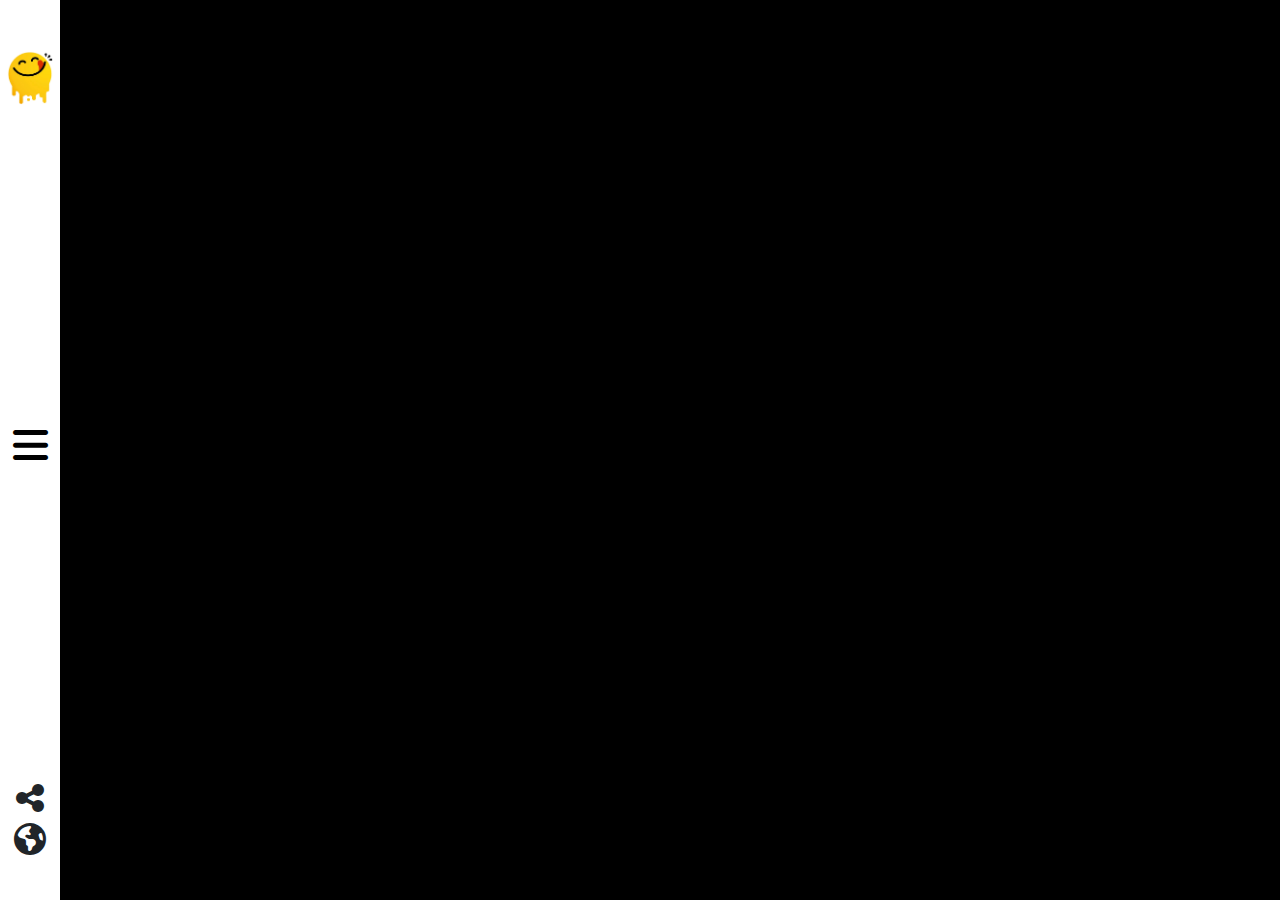
<file: index.html>
<!DOCTYPE html>
<html lang="en">
<head>
    <meta charset="UTF-8">
    <!-- Icon Header -->
    <link rel="icon" type="image/x-icon" href="./photos/logo.png">
    <!-- Scale Width For Screens -->
    <meta name="viewport" content="width=device-width, initial-scale=1.0">
    <!-- Bootstrap CSS -->
    <link rel="stylesheet" href="./css/bootstrap.min.css">
    <!-- Font Awesome CSS -->
    <link rel="stylesheet" href="./css/all.min.css">
    <!-- Custom CSS -->
    <link rel="stylesheet" href="./css/index.css">
    <title>Yummy</title>
</head>
<body class="bg-black">
    <aside>
        <!-- Main aside section -->
        <div class="bg-black position-fixed top-0 start-0 bottom-0 d-flex flex-column pt-5 justify-content-between z-1 aside mainAside" id="mainAside">
            <div>
                <!-- Navigation links -->
                <ul class="list-unstyled">
                    <li class="searchLink"><a id="searchLink" href="./html/search.html">Search</a></li>
                    <li class="searchCategories"><a id="searchCategories" href="./html/categories.html">Categories</a></li>
                    <li class="searchArea"><a id="searchArea" href="./html/areas.html">Area</a></li>
                    <li class="SearchIngredients"><a id="SearchIngredients" href="./html/ingredients.html">Ingredients</a></li>
                    <li class="ContactUs"><a id="ContactUs" href="./html/contacts.html">Contact Us</a></li>
                </ul>
            </div>
            <!-- Social media icons and copyright -->
            <div class="bottomSide text-white">
                <div class="d-flex justify-content-evenly mb-4">
                    <i class="fa-brands fa-facebook fa-2xl text-primary"></i>
                    <i class="fa-brands fa-twitter fa-2xl text-info"></i>
                    <i class="fa-brands fa-youtube fa-2xl text-danger"></i>
                </div>
                <p class="ms-2 text-center">Copyright ©2024 By Mohamed Gouda All Rights Reserved.</p>
            </div>
        </div>
        <!-- Sub aside section -->
        <div class="subAside z-1 py-5 px-2 d-flex flex-column justify-content-between align-items-center" id="subAside">
            <div class="pic text-center">
                <!-- Logo -->
                <a href="./index.html"><img src="./photos/logo.png" alt="" width="50"></a>
            </div>
            <div class="closeAside text-center">
                <!-- Close and open buttons for aside -->
                <button type="button" class="btn-close btn-lg fs-3 text-black opacity-100" aria-label="Close" id="clodeAside"></button>
                <button class="btn btn-toolbar fs-1 text-black border-0" id="openAside"><i class="fa-solid fa-bars"></i></button>
            </div>
            <!-- Additional social icons -->
            <div class="socialIcon text-center">
                <i class="fa-solid fa-share-nodes fa-2xl mb-4"></i>
                <i class="fa-solid fa-earth-americas fa-2xl mt-3"></i>
            </div>
        </div>
    </aside>
    <main>
        <div class="container">
            <!-- Main content area -->
            <div class="row g-3 py-sm-5 py-3" id="mainContent">
                <div class="layer position-absolute start-0 end-0 top-0 bottom-0 justify-content-center align-items-center mainLoader z-n1">
                    <span class="loader"></span>
                </div>  
            </div>
            <!-- Sub content area -->
            <div class="row d-none py-sm-5 py-3" id="subContent">
                <div class="layer position-absolute start-0 end-0 top-0 bottom-0 justify-content-center align-items-center mainLoader z-n1">
                    <span class="loader"></span>
                </div> 
            </div>
        </div>
    </main>
    <!-- jQuery Library -->
    <script src="./js/jquery-3.7.1.min.js"></script>
    <!-- Bootstrap Bundle JS -->
    <script src="./js/bootstrap.bundle.min.js"></script>
    <!-- Custom JS -->
    <script src="./js/index.js"></script>
</body>
</html>
</file>
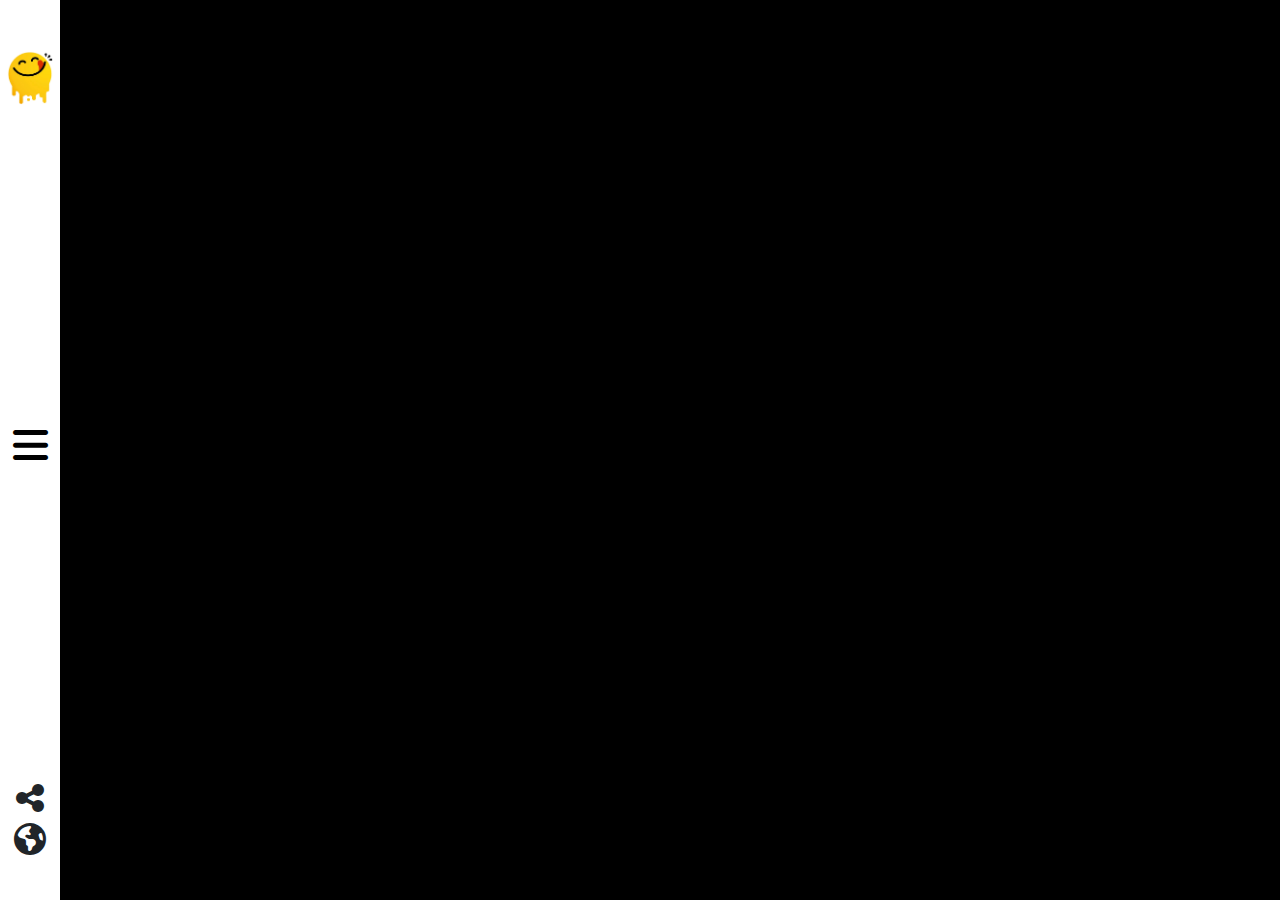
<file: html/areas.html>
<!DOCTYPE html>
<html lang="en">
<head>
    <meta charset="UTF-8">
    <!-- Icon Header -->
    <link rel="icon" type="image/x-icon" href="../photos/logo.png">
    <!-- Scale Width For Screens -->
    <meta name="viewport" content="width=device-width, initial-scale=1.0">
    <!-- Bootstrap CSS -->
    <link rel="stylesheet" href="../css/bootstrap.min.css">
    <!-- Font Awesome CSS -->
    <link rel="stylesheet" href="../css/all.min.css">
    <!-- Custom CSS -->
    <link rel="stylesheet" href="../css/index.css">
    <title>Yummy</title>
</head>
<body class="bg-black">
    <aside>
        <!-- Main Aside Panel -->
        <div class="bg-black position-fixed top-0 start-0 bottom-0 d-flex flex-column pt-5 justify-content-between z-1 aside mainAside" id="mainAside">
            <div>
                <!-- Navigation Links -->
                <ul class="list-unstyled">
                    <li class="searchLink"><a id="searchLink" href="./search.html">Search</a></li>
                    <li class="searchCategories"><a id="searchCategories" href="./categories.html">Categories</a></li>
                    <li class="searchArea"><a id="searchArea" href="./areas.html">Area</a></li>
                    <li class="SearchIngredients"><a id="SearchIngredients" href="./ingredients.html">Ingredients</a></li>
                    <li class="ContactUs"><a id="ContactUs" href="./contacts.html">Contact Us</a></li>
                </ul>
            </div>
            <!-- Social Icons and Copyright -->
            <div class="bottomSide text-white">
                <div class="d-flex justify-content-evenly mb-4">
                    <i class="fa-brands fa-facebook fa-2xl text-primary"></i>
                    <i class="fa-brands fa-twitter fa-2xl text-info"></i>
                    <i class="fa-brands fa-youtube fa-2xl text-danger"></i>
                </div>
                <p class="ms-2 text-center">Copyright ©2024 By Mohamed Gouda All Rights Reserved.</p>
            </div>
        </div>
        <!-- Sub Aside Panel -->
        <div class="subAside z-1 py-5 px-2 d-flex flex-column justify-content-between align-items-center" id="subAside">
            <div class="pic text-center">
                <a href="../index.html"><img src="../photos/logo.png" alt="" width="50"></a>
            </div>
            <div class="closeAside text-center">
                <button type="button" class="btn-close btn-lg fs-3 text-black opacity-100 " aria-label="Close" id="clodeAside"></button>
                <button class="btn btn-toolbar fs-1 text-black border-0" id="openAside"><i class="fa-solid fa-bars"></i></button>
            </div>
            <div class="socialIcon text-center">
                <i class="fa-solid fa-share-nodes fa-2xl mb-4"></i>
                <i class="fa-solid fa-earth-americas fa-2xl mt-3"></i>
            </div>
        </div>
    </aside>
    <!-- Main Content Area -->
    <main>
        <div class="container">
            <!-- Category Content -->
            <div class="row g-4 py-sm-5 py-3" id="areaContent">
                <!-- Loader Placeholder -->
                <div class="layer position-absolute start-0 end-0 top-0 bottom-0 justify-content-center align-items-center mainLoader z-n1">
                    <span class="loader"></span>
                </div> 
            </div>
            <!-- Sub Content Placeholder -->
            <div class="row d-none py-sm-5 py-3" id="subContent">
                <!-- Loader Placeholder -->
                <div class="layer position-absolute start-0 end-0 top-0 bottom-0 justify-content-center align-items-center mainLoader z-n1">
                    <span class="loader"></span>
                </div> 
            </div>
        </div>
    </main>
    <!-- jQuery Library -->
    <script src="../js/jquery-3.7.1.min.js"></script>
    <!-- Bootstrap Bundle JS -->
    <script src="../js/bootstrap.bundle.min.js"></script>
    <!-- Custom JS -->
    <script src="../js/areas.js"></script>
</body>
</html>
</file>
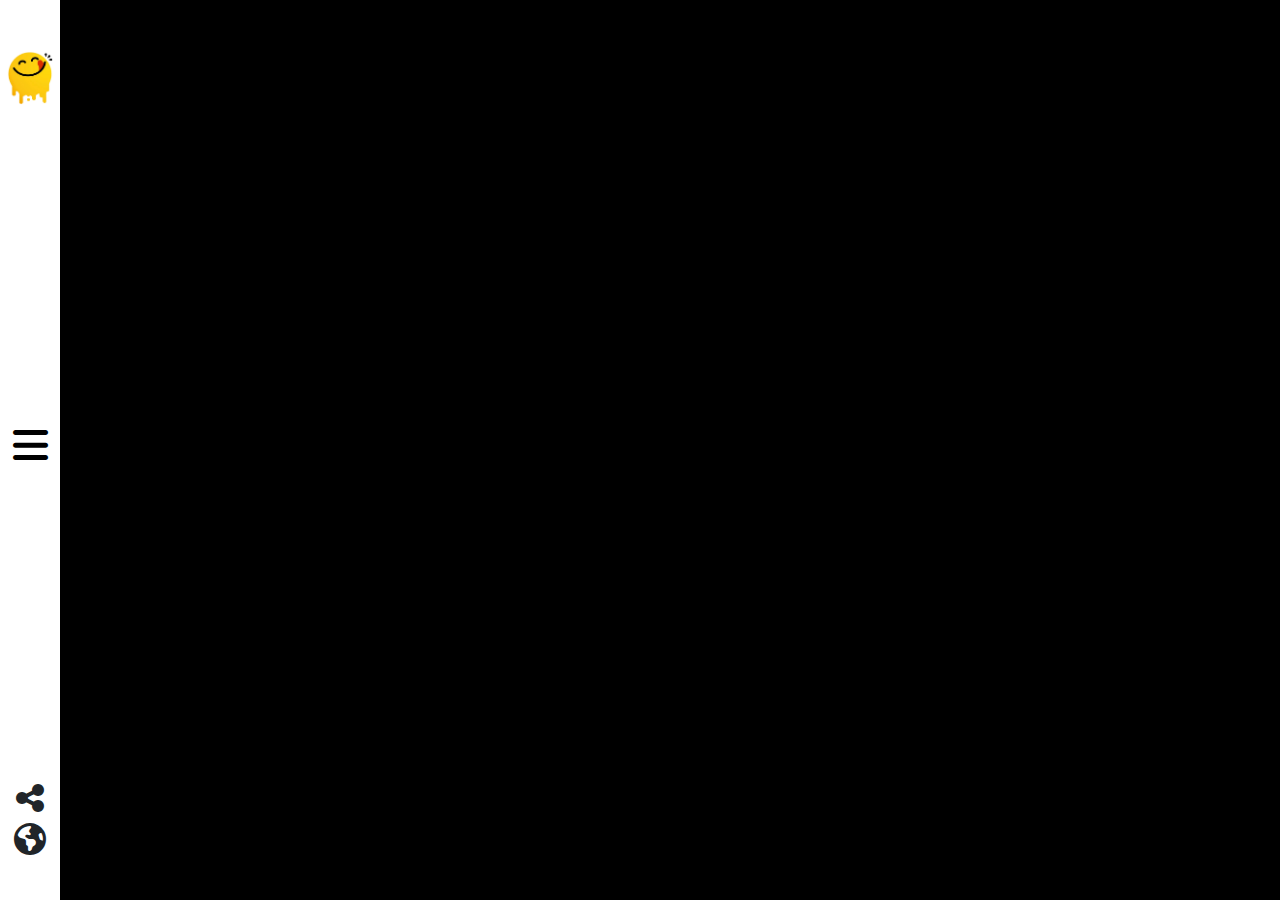
<file: html/categories.html>
<!DOCTYPE html>
<html lang="en">
<head>
    <meta charset="UTF-8">
    <!-- Icon Header -->
    <link rel="icon" type="image/x-icon" href="../photos/logo.png">
    <!-- Sacle Width For Screens -->
    <meta name="viewport" content="width=device-width, initial-scale=1.0">
    <!-- Bootstrap CSS -->
    <link rel="stylesheet" href="../css/bootstrap.min.css">
    <!-- Font Awesome CSS -->
    <link rel="stylesheet" href="../css/all.min.css">
    <!-- Custom CSS -->
    <link rel="stylesheet" href="../css/index.css">
    <title>Yummy</title>
</head>
<body class="bg-black">
    <!-- Aside Panel -->
    <aside>
        <!-- Main Aside Panel -->
        <div class="bg-black position-fixed top-0 start-0 bottom-0 d-flex flex-column pt-5 justify-content-between z-1 aside  mainAside" id="mainAside">
            <div>
                <!-- Navigation Links -->
                <ul class="list-unstyled">
                    <li class="searchLink"><a id="searchLink" href="./search.html">Search</a></li>
                    <li class="searchCategories"><a id="searchCategories" href="./categories.html">Categories</a></li>
                    <li class="searchArea"><a id="searchArea" href="./areas.html">Area</a></li>
                    <li class="SearchIngredients" ><a id="SearchIngredients" href="./ingredients.html">Ingredients</a></li>
                    <li class="ContactUs"><a id="ContactUs" href="./contacts.html">Contact Us</a></li>
                </ul>
            </div>
            <div class="bottomSide text-white">
                <!-- Social Media Icons -->
                <div class="d-flex justify-content-evenly mb-4">
                    <i class="fa-brands fa-facebook fa-2xl text-primary"></i>
                    <i class="fa-brands fa-twitter fa-2xl text-info"></i>
                    <i class="fa-brands fa-youtube fa-2xl text-danger"></i>
                </div>
                <!-- Copyright Notice -->
                <p class="ms-2 text-center">Copyright ©2024 By Mohamed Gouda All Rights Reserved.</p>
            </div>
        </div>
        <!-- Sub Aside Panel -->
        <div class="subAside z-1 py-5 px-2 d-flex flex-column justify-content-between align-items-center" id="subAside">
            <!-- Logo -->
            <div class="pic text-center">
                <a href="../index.html"><img src="../photos/logo.png" alt="" width="50"></a>
            </div>
            <!-- Close Button -->
            <div class="closeAside text-center">
                <button type="button" class="btn-close btn-lg fs-3 text-black opacity-100 " aria-label="Close" id="clodeAside"></button>
                <!-- Open Button -->
                <button class="btn btn-toolbar fs-1 text-black border-0" id="openAside"><i class="fa-solid fa-bars"></i></button>
            </div>
            <!-- Social Icons -->
            <div class="socialIcon text-center">
                <i class="fa-solid fa-share-nodes fa-2xl mb-4"></i>
                <i class="fa-solid fa-earth-americas fa-2xl mt-3"></i>
            </div>
        </div>
    </aside>
    <!-- Main Content -->
    <main>
        <div class="container">
            <!-- Category Content Section -->
            <div class="row g-4 py-sm-5 py-3" id="cotogeryContent">
                <!-- Loading Spinner for Category Content -->
                <div class="layer position-absolute start-0 end-0 top-0 bottom-0 justify-content-center align-items-center mainLoader z-n1">
                    <span class="loader"></span>
                </div> 
            </div>
            <!-- Sub Content Section (Hidden by Default) -->
            <div class="row  d-none py-sm-5 py-3 " id="subContent">
                <!-- Loading Spinner for Sub Content -->
                <div class="layer position-absolute start-0 end-0 top-0 bottom-0 justify-content-center align-items-center mainLoader z-n1">
                    <span class="loader"></span>
                </div> 
            </div>
        </div>
    </main>
    <!-- JavaScript Libraries -->
    <script src="../js/jquery-3.7.1.min.js"></script>
    <script src="../js/bootstrap.bundle.min.js"></script>
    <!-- Custom JavaScript -->
    <script src="../js/categories.js"></script>
</body>
</html>
</file>
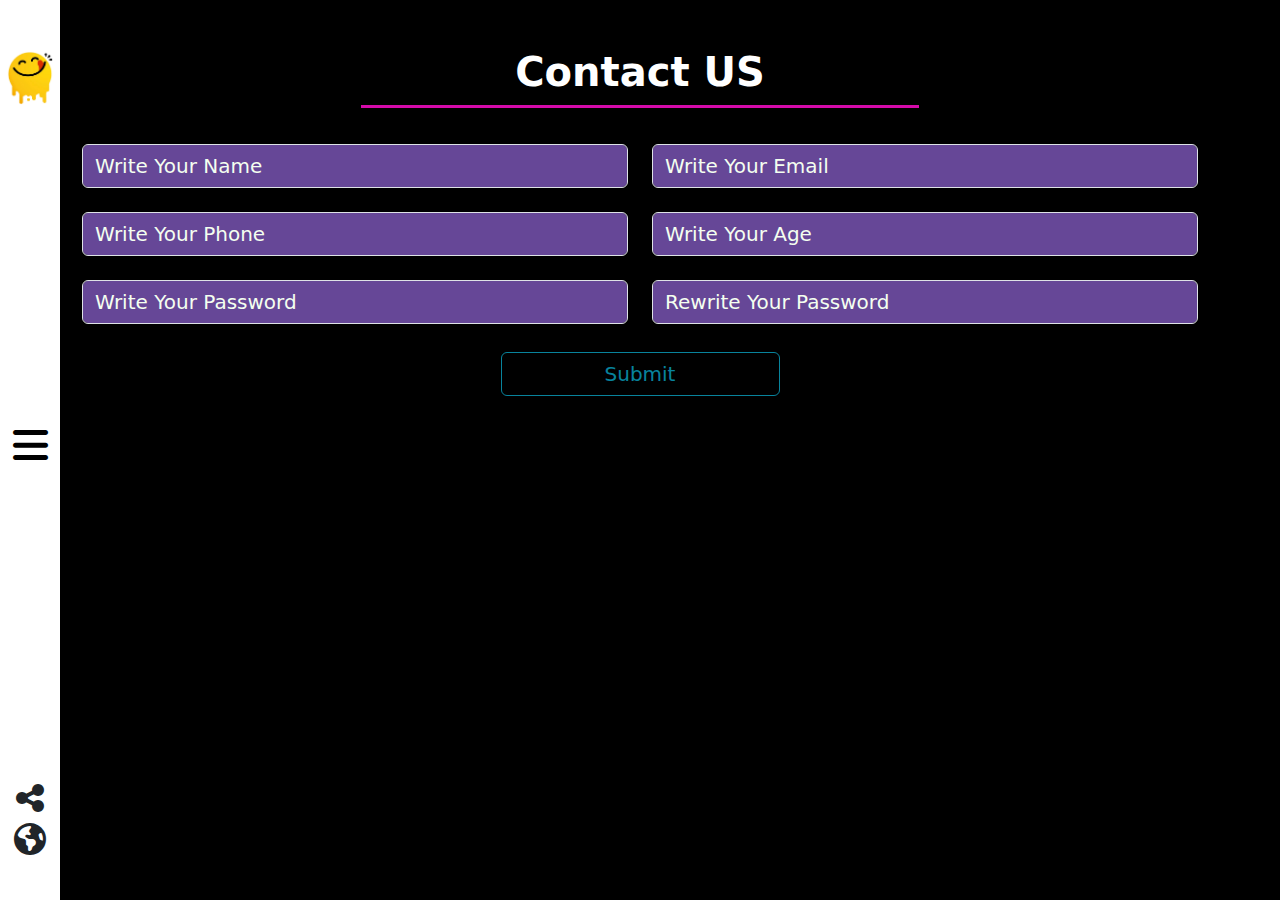
<file: html/contacts.html>
<!DOCTYPE html>
<html lang="en">
<head>
    <meta charset="UTF-8">
    <!-- Icon Header -->
    <link rel="icon" type="image/x-icon" href="../photos/logo.png">
    <!-- Scale Width For Screens -->
    <meta name="viewport" content="width=device-width, initial-scale=1.0">
    <!-- Bootstrap CSS -->
    <link rel="stylesheet" href="../css/bootstrap.min.css">
    <!-- Font Awesome CSS -->
    <link rel="stylesheet" href="../css/all.min.css">
    <!-- Custom CSS -->
    <link rel="stylesheet" href="../css/index.css">
    <title>Yummy</title>
</head>
<body class="bg-black">
    
    <!-- Aside Panel -->
    <aside>
        <!-- Main Aside Panel -->
        <div class="bg-black position-fixed top-0 start-0 bottom-0 d-flex flex-column pt-5 justify-content-between z-1 aside  mainAside" id="mainAside">
            <div>
                <ul class="list-unstyled">
                    <!-- Navigation Links -->
                    <li class="searchLink"><a id="searchLink" href="./search.html">Search</a></li>
                    <li class="searchCategories"><a id="searchCategories" href="./categories.html">Categories</a></li>
                    <li class="searchArea"><a id="searchArea" href="./areas.html">Area</a></li>
                    <li class="SearchIngredients"><a id="SearchIngredients" href="./ingredients.html">Ingredients</a></li>
                    <li class="ContactUs"><a id="ContactUs" href="./contacts.html">Contact Us</a></li>
                </ul>
            </div>
            <!-- Social Icons and Copyright -->
            <div class="bottomSide text-white ">
                <div class="d-flex justify-content-evenly mb-4">
                    <i class="fa-brands fa-facebook fa-2xl text-primary"></i>
                    <i class="fa-brands fa-twitter fa-2xl text-info"></i>
                    <i class="fa-brands fa-youtube fa-2xl text-danger"></i>
                </div>
                <p class="ms-2 text-center">Copyright ©2024 By Mohamed Gouda All Rights Reserved.</p>
            </div>
        </div>
        
        <!-- Sub Aside Panel -->
        <div class="subAside z-1 py-5 px-2 d-flex flex-column justify-content-between align-items-center" id="subAside">
            <!-- Logo -->
            <div class="pic text-center">
                <a href="../index.html"><img src="../photos/logo.png" alt="" width="50"></a>
            </div>
            <!-- Close Button -->
            <div class="closeAside text-center">
                <button type="button" class="btn-close btn-lg fs-3 text-black opacity-100 " aria-label="Close" id="clodeAside"></button>
                <!-- Open Button -->
                <button class="btn btn-toolbar fs-1 text-black border-0" id="openAside"><i class="fa-solid fa-bars"></i></button>
            </div>
            <!-- Social Icons -->
            <div class="socialIcon text-center">
                <i class="fa-solid fa-share-nodes fa-2xl mb-4"></i>
                <i class="fa-solid fa-earth-americas fa-2xl mt-3"></i>
            </div>
        </div>
    </aside>
    
    <!-- Main Content -->
    <main>
        <div class="container py-5">
            <div class="formPosition">
                <!-- Form Header -->
                <header class="mb-4">
                    <h1 class="text-center text-white pb-4 fw-bolder">Contact US </h1>
                </header>
                <!-- Contact Form -->
                <form action="" id="myForm">
                    <div class="row g-4">
                        <!-- Form Inputs -->
                        <div class="col-md-6">
                            <input type="text" class="form-control text-white  " placeholder="Write Your Name" id="inputName">
                        </div>
                        <div class="col-md-6">
                            <input type="email" class="form-control text-white  " placeholder="Write Your Email" id="inputEmail">
                        </div>
                        <div class="col-md-6">
                            <input type="tel" class="form-control text-white  " placeholder="Write Your Phone" id="inputPhone">
                        </div>
                        <div class="col-md-6">
                            <input type="tel" class="form-control text-white  " placeholder="Write Your Age" id="inputAge">
                        </div>
                        <div class="col-md-6">
                            <input type="password" class="form-control text-white  " placeholder="Write Your Password" id="inputPassword">
                        </div>
                        <div class="col-md-6 mb-1">
                            <input type="password" class="form-control text-white  " placeholder="Rewrite Your Password" id="inputRepassword">
                        </div>
                        <!-- Validation Alerts -->
                        <div class="col-md-12 mb-0">
                            <div id="alertName" class="alertName alert alert-danger py-1 text-center " role="alert">Please enter a valid name (at least 2 alphabetical characters or spaces).</div>
                            <div id="alertEmail" class="alertEmail alert alert-danger py-1 text-center " role="alert">Invalid Email - Please enter a valid email address!</div>
                            <div id="alertPhone" class="alertPhone alert alert-danger py-1 text-center " role="alert">Please enter a valid phone number</div>
                            <div id="alertAge" class="alertAge alert alert-danger py-1 text-center " role="alert">Invalid Age - Please enter a valid age!</div>
                            <div id="alertPassword" class="alertPassword alert alert-danger py-1 text-center " role="alert">Please enter a strong password (8+ characters, with letters, digits, and special characters).</div>
                            <div id="alertRepassword" class="alertRepassword alert alert-danger py-1 text-center " role="alert">Passwords Do Not Match - Please check your inputs!</div>
                            <div id="alertSuccess" class="alertSuccess alert alert-success py-1 text-center  " role="alert">Your information has been sent. We will respond to you soon.</div>
                        </div>
                        <!-- Submit Button -->
                        <div class="text-center m-0">
                           <button type="submit" class="btn btn-outline-info w-25 fs-5" disabled id="formBtn">Submit</button>
                        </div>
                    </div>
                </form>
            </div>
        </div>
    </main>
    
    <!-- JavaScript Libraries -->
    <script src="../js/jquery-3.7.1.min.js"></script>
    <script src="../js/bootstrap.bundle.min.js"></script>
    <!-- Custom JavaScript -->
    <script src="../js/contacts.js"></script>
</body>
</html>
</file>
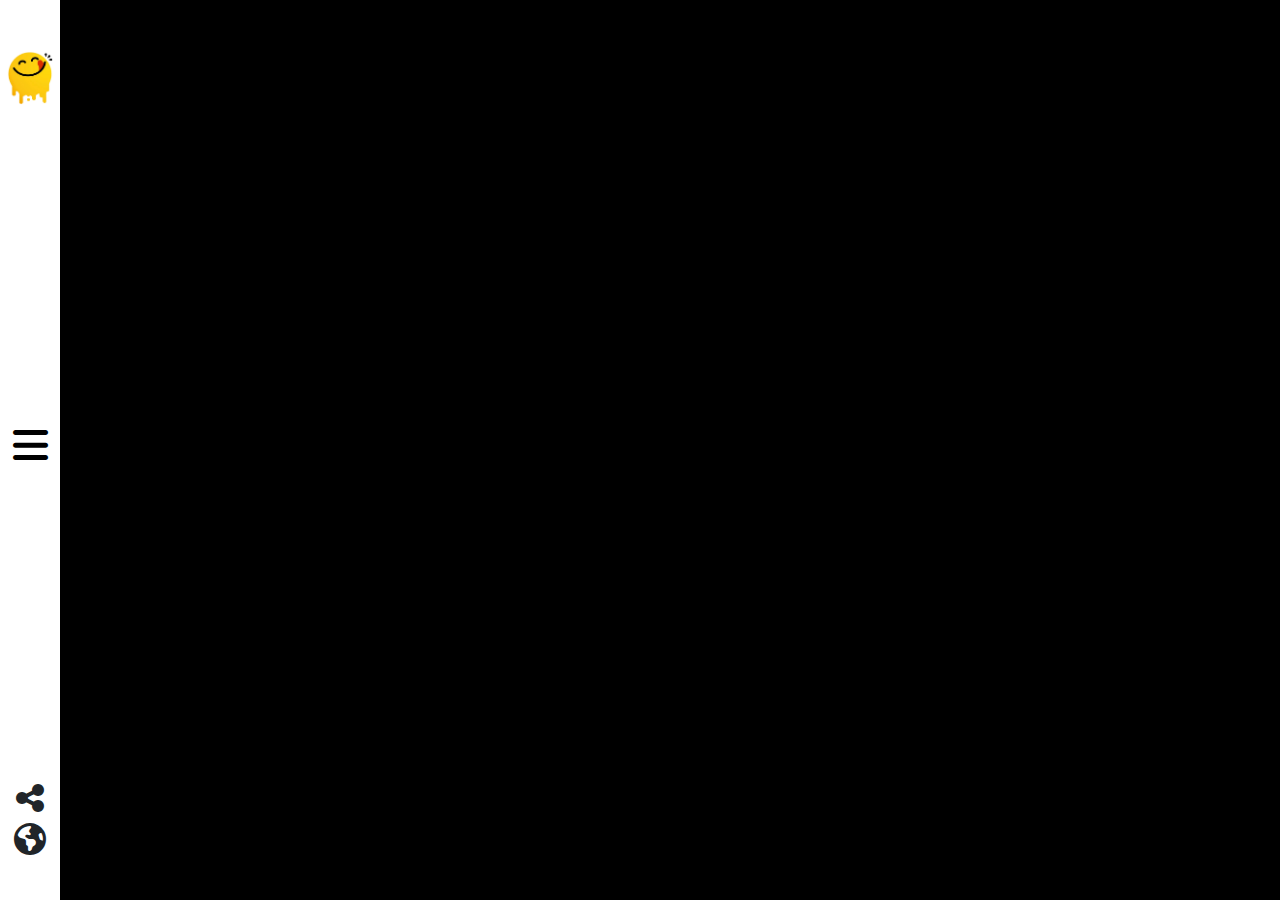
<file: html/ingredients.html>
<!DOCTYPE html>
<html lang="en">
<head>
    <meta charset="UTF-8">
    <!-- Icon Header -->
    <link rel="icon" type="image/x-icon" href="../photos/logo.png">
    <!-- Scale Width For Screens -->
    <meta name="viewport" content="width=device-width, initial-scale=1.0">
    <!-- Bootstrap CSS -->
    <link rel="stylesheet" href="../css/bootstrap.min.css">
    <!-- Font Awesome CSS -->
    <link rel="stylesheet" href="../css/all.min.css">
    <!-- Custom CSS -->
    <link rel="stylesheet" href="../css/index.css">
    <title>Yummy</title>
</head>
<body class="bg-black">
    <aside>
        <!-- Main Aside Panel -->
        <div class="bg-black position-fixed top-0 start-0 bottom-0 d-flex flex-column pt-5 justify-content-between z-1 aside  mainAside" id="mainAside">
            <div>
                <ul class="list-unstyled">
                    <!-- Navigation Links -->
                    <li class="searchLink"><a id="searchLink" href="./search.html">Search</a></li>
                    <li class="searchCategories"><a id="searchCategories" href="./categories.html">Categories</a></li>
                    <li class="searchArea"><a id="searchArea" href="./areas.html">Area</a></li>
                    <li class="SearchIngredients"><a id="SearchIngredients" href="./ingredients.html">Ingredients</a></li>
                    <li class="ContactUs"><a id="ContactUs" href="./contacts.html">Contact Us</a></li>
                </ul>
            </div>
            <!-- Bottom Social Icons and Copyright -->
            <div class="bottomSide text-white ">
                <div class="d-flex justify-content-evenly mb-4">
                    <i class="fa-brands fa-facebook fa-2xl text-primary"></i>
                    <i class="fa-brands fa-twitter fa-2xl text-info"></i>
                    <i class="fa-brands fa-youtube fa-2xl text-danger"></i>
                </div>
                <p class="ms-2 text-center">Copyright ©2024 By Mohamed Gouda All Rights Reserved.</p>
            </div>
        </div>
        <!-- Sub Aside Panel -->
        <div class="subAside z-1 py-5 px-2 d-flex flex-column justify-content-between align-items-center" id="subAside">
            <div class="pic text-center">
                <a href="../index.html"><img src="../photos/logo.png" alt="" width="50"></a>
            </div>
            <!-- Close Button for Sub Aside -->
            <div class="closeAside text-center">
                <button type="button" class="btn-close btn-lg fs-3 text-black opacity-100 " aria-label="Close" id="clodeAside"></button>
                <button class="btn btn-toolbar fs-1 text-black border-0" id="openAside"><i class="fa-solid fa-bars"></i></button>
            </div>
            <!-- Social Icons -->
            <div class="socialIcon text-center">
                <i class="fa-solid fa-share-nodes fa-2xl mb-4"></i>
                <i class="fa-solid fa-earth-americas fa-2xl mt-3"></i>
            </div>
        </div>
    </aside>
    <!-- Main Content Section -->
    <main>
        <div class="container">
            <!-- Ingredients Content Section -->
            <div class="row g-4 py-sm-5 py-3" id="ingredientsContent">
                <div class="layer position-absolute start-0 end-0 top-0 bottom-0 justify-content-center align-items-center mainLoader z-n1">
                    <span class="loader"></span>
                </div>
            </div>
            <!-- Sub Content Section -->
            <div class="row d-none py-sm-5 py-3" id="subContent">
                <div class="layer position-absolute start-0 end-0 top-0 bottom-0 justify-content-center align-items-center mainLoader z-n1">
                    <span class="loader"></span>
                </div>
            </div>
        </div>
    </main>
    <!-- JavaScript Libraries and Custom Script -->
    <script src="../js/jquery-3.7.1.min.js"></script>
    <script src="../js/bootstrap.bundle.min.js"></script>
    <script  src="../js/ingredients.js"></script>
</body>
</html>
</file>
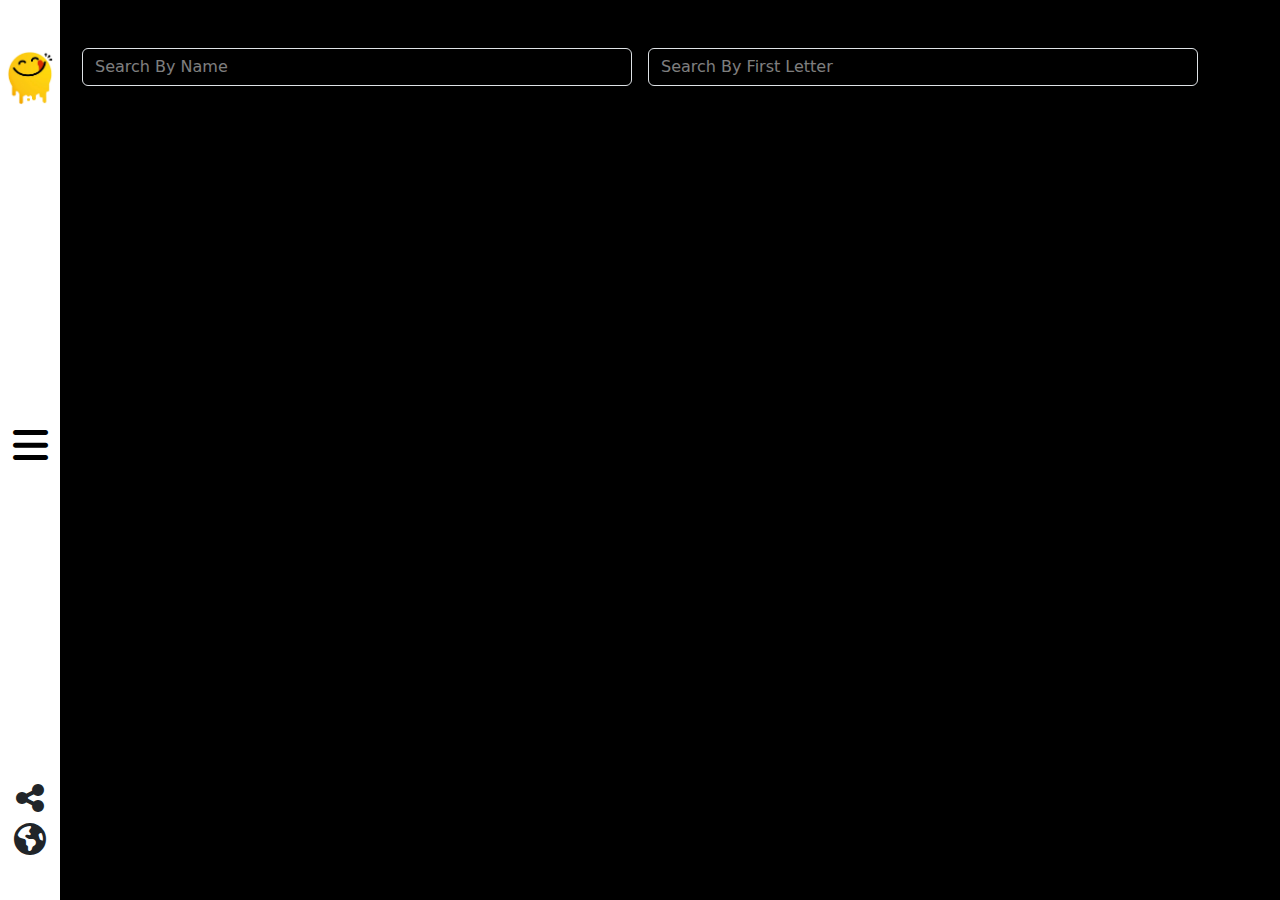
<file: html/search.html>
<!DOCTYPE html>
<html lang="en">
<head>
    <meta charset="UTF-8">
    <!-- Icon Header -->
    <link rel="icon" type="image/x-icon" href="../photos/logo.png">
    <!-- Scale Width For Screens -->
    <meta name="viewport" content="width=device-width, initial-scale=1.0">
    <!-- Bootstrap CSS -->
    <link rel="stylesheet" href="../css/bootstrap.min.css">
    <!-- Font Awesome CSS -->
    <link rel="stylesheet" href="../css/all.min.css">
    <!-- Custom CSS -->
    <link rel="stylesheet" href="../css/index.css">
    <title>Yummy</title>
</head>
<body class="bg-black">
    <aside>
        <!-- Main Aside Panel -->
        <div class="bg-black position-fixed top-0 start-0 bottom-0 d-flex flex-column pt-5 justify-content-between z-1 aside  mainAside" id="mainAside">
            <div>
                <ul class="list-unstyled">
                    <li class="searchLink"><a id="searchLink" href="./search.html">Search</a></li>
                    <li class="searchCategories"><a id="searchCategories" href="./categories.html">Categories</a></li>
                    <li class="searchArea"><a id="searchArea" href="./areas.html">Area</a></li>
                    <li class="SearchIngredients"><a id="SearchIngredients" href="./ingredients.html">Ingredients</a></li>
                    <li class="ContactUs"><a id="ContactUs" href="./contacts.html">Contact Us</a></li>
                </ul>
            </div>
            <div class="bottomSide text-white">
                <!-- Social Icons -->
                <div class="d-flex justify-content-evenly mb-4">
                    <i class="fa-brands fa-facebook fa-2xl text-primary"></i>
                    <i class="fa-brands fa-twitter fa-2xl text-info"></i>
                    <i class="fa-brands fa-youtube fa-2xl text-danger"></i>
                </div>
                <!-- Copyright -->
                <p class="ms-2 text-center">Copyright ©2024 By Mohamed Gouda All Rights Reserved.</p>
            </div>
        </div>
        <!-- Sub Aside Panel -->
        <div class="subAside z-1 py-5 px-2 d-flex flex-column justify-content-between align-items-center" id="subAside">
            <div class="pic text-center">
                <!-- Logo Link -->
                <a href="../index.html"><img src="../photos/logo.png" alt="" width="50"></a>
            </div>
            <div class="closeAside text-center">
                <!-- Close Button -->
                <button type="button" class="btn-close btn-lg fs-3 text-black opacity-100 " aria-label="Close" id="clodeAside"></button>
                <!-- Open Aside Button -->
                <button class="btn btn-toolbar fs-1 text-black border-0" id="openAside"><i class="fa-solid fa-bars"></i></button>
            </div>
            <div class="socialIcon text-center">
                <!-- Social Icons -->
                <i class="fa-solid fa-share-nodes fa-2xl mb-4"></i>
                <i class="fa-solid fa-earth-americas fa-2xl mt-3"></i>
            </div>
        </div>
    </aside>
    <main>
        <!-- Search Form -->
        <div class="container">
            <div class="row g-3 pt-5" id="Searchform">
                <div class="col-md-6">
                    <!-- Input for Name Search -->
                    <input type="search" class="w-100 form-control text-white bg-black" placeholder="Search By Name" id="searchByName">
                </div>
                <div class="col-md-6">
                    <!-- Input for First Letter Search -->
                    <input type="search" class="w-100 form-control text-white bg-black" placeholder="Search By First Letter" id="searchByFirstLetter" maxlength="1">
                </div>
            </div>
            <!-- Main Content Area -->
            <div class="row g-3 py-sm-5 py-3" id="mainContent">
                <div class="layer position-absolute start-0 end-0 top-0 bottom-0 justify-content-center align-items-center mainLoader z-n1">
                    <span class="loader"></span>
                </div>
            </div>
            <!-- Sub Content Area -->
            <div class="row d-none py-sm-5 py-3" id="subContent">
                <div class="layer position-absolute start-0 end-0 top-0 bottom-0 justify-content-center align-items-center mainLoader z-n1">
                    <span class="loader"></span>
                </div> 
            </div>
        </div>
    </main>
    <!-- jQuery Library -->
    <script src="../js/jquery-3.7.1.min.js"></script>
    <!-- Bootstrap Bundle JS -->
    <script src="../js/bootstrap.bundle.min.js"></script>
    <!-- Custom JS -->
    <script  src="../js/search.js"></script>
</body>
</html>
</file>
<file: css/index.css>
/* General Components */

/* Loader */
.mainLoader{
  display: none; /* Hide loader by default */
}
.layer{
  background-color: rgba(0, 0, 0, 0.5); /* Semi-transparent layer */
}
.loader {
  transform: rotateZ(45deg); /* Initial loader rotation */
  perspective: 1000px;
  border-radius: 50%;
  width: 48px;
  height: 48px;
  color: #fff;
}

.loader:before,
.loader:after {
  content: '';
  display: block;
  position: absolute;
  top: 0;
  left: 0;
  width: inherit;
  height: inherit;
  border-radius: 50%;
  transform: rotateX(70deg);
  animation: 1s spin linear infinite;
}

.loader:after {
  color: #FF3D00; /* Loader color variation */
  transform: rotateY(70deg);
  animation-delay: .4s;
}

@keyframes rotate {
  0% {
    transform: translate(-50%, -50%) rotateZ(0deg);
  }
  100% {
    transform: translate(-50%, -50%) rotateZ(360deg);
  }
}

@keyframes rotateccw {
  0% {
    transform: translate(-50%, -50%) rotate(0deg);
  }
  100% {
    transform: translate(-50%, -50%) rotate(-360deg);
  }
}

@keyframes spin {
  0%, 100% {
    box-shadow: .2em 0px 0 0px currentcolor;
  }
  12% {
    box-shadow: .2em .2em 0 0 currentcolor;
  }
  25% {
    box-shadow: 0 .2em 0 0px currentcolor;
  }
  37% {
    box-shadow: -.2em .2em 0 0 currentcolor;
  }
  50% {
    box-shadow: -.2em 0 0 0 currentcolor;
  }
  62% {
    box-shadow: -.2em -.2em 0 0 currentcolor;
  }
  75% {
    box-shadow: 0px -.2em 0 0 currentcolor;
  }
  87% {
    box-shadow: .2em -.2em 0 0 currentcolor;
  }
}

/* Overlayer of photo */

.overlayer{
  width: 100%;
  height: 100%;
  position: absolute;
  transform: translateY(120%); /* Initially off-screen */
  background-color: rgb(255, 255, 255, 0.5); /* Semi-transparent white */
  transition: 0.7s all ease;
  display: flex;
}

/* Hover effect for items */
.gllary, .gallaryItem, .categoryItem, .areaItem, .ingredientItem {
  cursor: pointer;
}

.gallaryItem:hover .overlayer,
.gllary:hover .overlayer,
.categoryItem:hover .overlayer,
.areaItem:hover .overlayer,
.ingredientItem:hover .overlayer {
  transform: translateY(0px); /* Slide in on hover */
}

/* SearchPage */

::placeholder {
  color: rgba(255, 255, 255, 0.5) !important; /* Placeholder text color */
}

/* areaPage */
.areaItem {
  cursor: pointer;
}

.areaItem i {
  transition: 0.3s all ease-in; /* Icon transition */
}

.areaItem:hover i {
  color: rgba(255, 0, 0, 0.7) !important; /* Hover color for icon */
}

/* ingredientPage */
.areaIngredient {
  cursor: pointer;
  transition: 0.3s all ease-in; /* Transition effect */
}

.areaIngredient:hover {
  background-color: rgb(255, 255, 255, 0.3); /* Semi-transparent background on hover */
}

/* formPage */

.formPosition input {
  font-size: 20px; /* Input font size */
  background-color: rgb(102 71 151); /* Input background color */
}

.formPosition ::placeholder {
  color: rgb(244, 255, 240) !important; /* Placeholder color */
}

.formPosition input:focus {
  background-color: rgb(102 71 151) !important; /* Focus state background color */
}

header h1 {
  position: relative; /* Relative positioning for header */
}

header h1::after {
  content: "";
  position: absolute;
  background-color: #d50baa; /* Underline color */
  height: 3px;
  bottom: 12px;
  left: 25%;
  width: 50%;
}

.alertName,
.alertEmail,
.alertPhone,
.alertAge,
.alertPassword,
.alertRepassword,
.alertSuccess {
  display: none; /* Hide alerts by default */
}

/* Aside */
ul li a {
  text-decoration: none;
  color: white;
  font-size: 20px;
  line-height: 1.7;
  padding-left: 10px;
  display: block;
  margin-bottom: 10px;
  transition: 0.3s all ease; /* Transition effect */
  font-weight: bold;
  cursor: pointer;
}

ul li a:hover {
  background-color: rgba(204, 204, 204, 0.2); /* Hover background color */
  padding-left: 15px; /* Adjust padding on hover */
}

.aside {
  width: 250px; /* Width of the aside */
}

.subAside {
  margin-left: 250px; /* Positioning for subAside */
  width: 60px;
  position: fixed;
  top: 0;
  bottom: 0;
  left: 0;
  background-color: white; /* Background color */
}

i {
  cursor: pointer; /* Cursor style */
}

#openAside {
  display: none; /* Hide openAside by default */
}

.searchLink,
.searchCategories,
.searchArea,
.SearchIngredients,
.ContactUs {
  position: relative; /* Relative positioning for search items */
}

@media (max-width:768px) {
  aside {
    display: none; /* Hide aside on smaller screens */
  }
}
</file>
